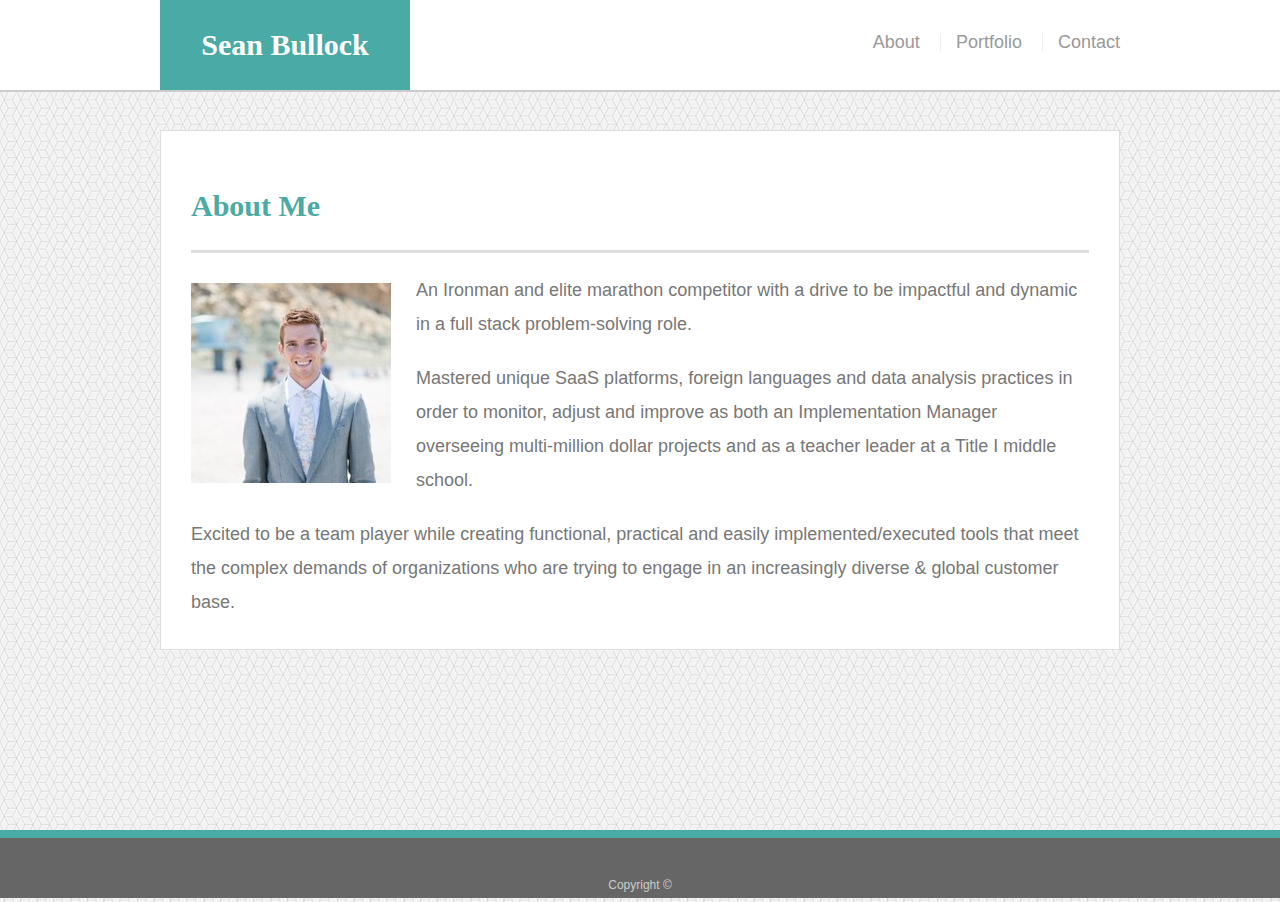
<file: index.html>
<!doctype html>
<html lang="en-us">

<head>
  <meta charset="UTF-8">
  <meta name="viewport" content="width=device-width, initial-scale=1">
  <title>About | Your Name</title>
  <link rel="stylesheet" type="text/css" href="assets/style.css">
</head>

<body background="assets/images/qbkls.png">

  <header id="masthead">
    <div class="container">
      <a href="index.html" id="logo">Sean Bullock</a>
      <nav>
        <a href="index.html">About</a>
        <a href="portfolio.html">Portfolio</a>
        <a href="contact.html">Contact</a>
      </nav>
    </div>
  </header>

  <div id="main-container" class="container">
    <section class="main-section">
      <h1>About Me</h1>

      <img src="assets/images/Prof Pic.jpg" class="auth-image" alt="Your Name">

      <p>An Ironman and elite marathon competitor with a drive to be impactful and dynamic in a full stack  problem-solving role.  </p>

      <p>Mastered unique SaaS platforms, foreign languages and data analysis practices in order to monitor, adjust and improve as both an Implementation Manager overseeing multi-million dollar projects and as a teacher leader at a Title I middle school.</p>

      <p>Excited to be a team player while creating functional, practical and easily implemented/executed tools that meet the complex demands of organizations who are trying to engage in an increasingly diverse & global customer base.</p>

    </section>

  </div>

  <footer>
    <div class="container">
      Copyright &copy; 
    </div>
  </footer>
</body>

</html>
</file>
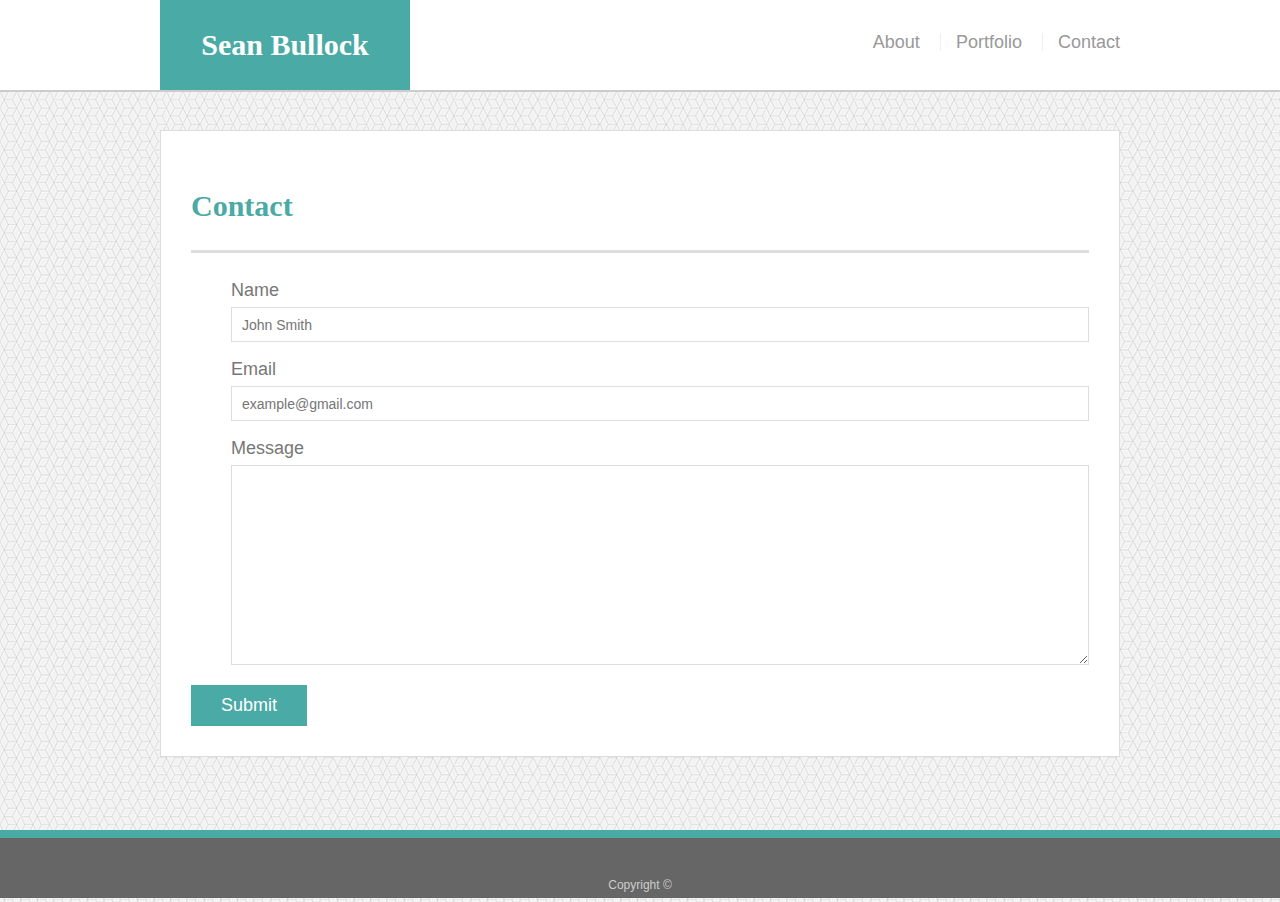
<file: contact.html>
<!doctype html>
<html lang="en-us">

<head>
  <meta charset="UTF-8">
  <meta name="viewport" content="width=device-width, initial-scale=1">
  <title>Contact | Your Name</title>
  <link rel="stylesheet" type="text/css" href="assets/style.css">
</head>

<body background="assets/images/qbkls.png">

  <header id="masthead">
    <div class="container">
      <a href="index.html" id="logo">Sean Bullock</a>
      <nav>
        <a href="index.html">About</a>
        <a href="portfolio.html">Portfolio</a>
        <a href="contact.html">Contact</a>
      </nav>
    </div>
  </header>

  <div id="main-container" class="container">
    <section class="main-section">
      <h1>Contact</h1>

      <form id="contact-form">
        <ul style="list-style: none;">
          <li>
            <label for="name">Name</label>
            <input type="text" id="name" name="name" placeholder="John Smith" required="required">
          </li>
          <li>
            <label for="email">Email</label>
            <input type="email" id="email" name="email" placeholder="example@gmail.com" required="required">
          </li> 
          <li>
            <label for="message">Message</label>
            <textarea id="message" name="message" required="required"></textarea>
          </li>
        </ul>
        <input type="submit">
      </form>

    </section>

  </div>

  <footer>
    <div class="container">
      Copyright &copy; 
    </div>
  </footer>
</body>

</html>
</file>
<file: assets/style.css>
body {
  font-family: Arial, "Helvetica Neue", Helvetica, sans-serif;
  font-size: 18px;
  line-height: 34px;
  color: #777777;
  margin: 0px;
}

* {
  box-sizing: border-box;
}

/* general */

.container {
  width: 100%;
  max-width: 960px;
  margin: 0 auto;
  clear: both;
}

h1,
h2,
h3,
p {
  margin-bottom: 20px;
}

p:last-child {
  margin-bottom: 0;
}

h1,
h2,
h3 {
  font-family: Georgia, Times, "Times New Roman", serif;
  font-weight: 700;
  color: #4aaaa5;
}

h1 {
  padding-bottom: 20px;
  font-size: 30px;
  line-height: 49px;
  border-bottom: 3px solid #dddddd;
}

h2,
h3 {
  font-size: 22px;
}

/* header */

#masthead {
  position: fixed ;
  z-index: 99;
  width: 100%;
  margin: 0 0 30px;
  overflow: auto;
  color: #ffffff;
  background: #ffffff;
  border-bottom: 2px solid #cccccc;
}

#logo {
  float: left;
  width: 250px;
  height: 90px;
  font-family: Georgia, Times, "Times New Roman", serif;
  font-size: 30px;
  font-weight: 700;
  line-height: 90px;
  color: #ffffff;
  text-align: center;
  text-decoration: none;
  background: #4aaaa5;
}

nav {
  float: right;
  margin-top: 25px;
}

nav a {
  display: inline-block;
  padding-left: 15px;
  margin-left: 15px;
  line-height: 18px;
  color: #999;
  text-decoration: none;
  border-left: 1px solid #efefef;
}

nav a:first-child {
  border-left: 0 none;
}

/* footer */

footer {
  padding: 30px 0;
  clear: both;
  font-size: 12px;
  color: #ffffff;
  color: #cccccc;
  text-align: center;
  background: #666666;
  border-top: 8px solid #4aaaa5;
  height: 50px;
}

h3, h2 {
  padding-bottom: 20px;
  margin-bottom: 15px;
  line-height: 22px;
  border-bottom: 2px solid #eeeeee;
}

/* main */

#main-container {
  padding-top: 130px;
  min-height: calc(100vh - 70px);
}

.main-section {
  float: left;
  width: 100%;
  max-width: 960px;
  padding: 30px;
  margin: 0 0 40px;
  background: #ffffff;
  border: 1px solid #dddddd;
}

/* portfolio page */

.work {
  position: relative;
  float: left;
  width: 274px;
  margin: 20px 0 25px;
  overflow: auto;
}

.work:nth-child(even) {
  margin-right: 40px;
}

.work img {
  width: 100%;
  border: 0 none;
  opacity: 0.8;
}

.work h3 {
  position: absolute;
  bottom: 20px;
  width: 100%;
  padding: 15px;
  margin-bottom: 0;
  font-weight: 300;
  line-height: 30px;
  color: #ffffff;
  text-align: center;
  background: #4aaaa5;
  border-bottom: 0;
}

.auth-image {
  float: left;
  width: 200px;
  height: auto;
  margin-top: 10px;
  margin-right: 25px;
}

/* contact page */

#contact-form ul {
  margin-bottom: 20px;
}

#contact-form li {
  margin-bottom: 10px;
}

label,
input[type=text],
input[type=email],
textarea {
  display: block;
  width: 100%;
}

input[type=text],
input[type=email],
textarea {
  height: 35px;
  padding: 0 10px;
  font-size: 14px;
  border: 1px solid #dddddd;
}

textarea {
  height: 200px;
}

input[type=submit] {
  padding: 10px 30px;
  font-size: 18px;
  color: #ffffff;
  cursor: pointer;
  background: #4aaaa5;
  border: 0 none;
}


@media screen and (max-width: 980px) {
  body {
    margin: 0;
    font-size: 16px;
  }

  .main-section {
    width: 600px;
    margin-left: 35px;

  }

  #logo {
    margin-left: 35px;
  }
   
  nav {
    margin-right: 35px;
  }
 
  /* Contact Form Specific CSS */

  #contact-form ul {
    padding: 0px;
}

/* Portfolio Specific CSS */
.work:nth-child(even) {
  margin-right: 35px;
}

.work {
  width: 250px;
}
}

@media screen and (max-width: 768px) {
  body {
    margin: 0;
  }

  #logo {
    margin-left: 35px;
  }

  .main-section {
    margin-left: auto;
    margin-right: auto;
    width: 700px;
    padding: 0px 15px;
    float: none;
    
  }

  /* #main-container {
    min-height: calc(100vh - 109px);
  } */

  nav {
    margin-right: 35px;
  }

  .auth-image {
    width: 50%;
  }

  /* Contact Form Specific CSS */

  #contact-form {
    width: 100%;
    margin-bottom: 15px;
  }
  ul {
    padding: 0px;
  }

  /* Portfolio Page Specific CSS */
  
  .mainbackground {
    min-height: calc(100vh - 70px);
  }
  

}

@media screen and (max-width: 640px) {
 
  body {
    margin: 0px;
    font-size: 14px;
    line-height: 30px;

  }

  #logo {
    width: 100%;
    font-size: 24px;
    margin-left: 0px;
  }

  h1 {
    font-size: 24px;
    padding-bottom: 0px;
  }

  nav {
    float: left;
    width: 100%;
    text-align: center;
    margin-top: 0px;
    font-size: 14px;
  }

  nav a {
      padding-left: 0px;
  }

  #main-container {
    padding-top: 0px;

  }

  .main-section {
    margin-left: auto;
    margin-right: auto;
    width: 325px;
    padding: 0px 15px;
    float: none;
  }
  
  #masthead {
    position: static;
  }

  .auth-image {
    width: 100%;
    float: none;
    height: auto;
    margin-top: none;
    margin-right: none;

  }

  /* Contact Form Specific CSS */

/* Portfolio Specific CSS */
  .mainbackground {
    min-height: calc(100vh - 70px);
  }

  .work {

    float: none;
    
  }

 
  /* .work:nth-child(even) {
    margin: auto;
} */
  
}
</file>
